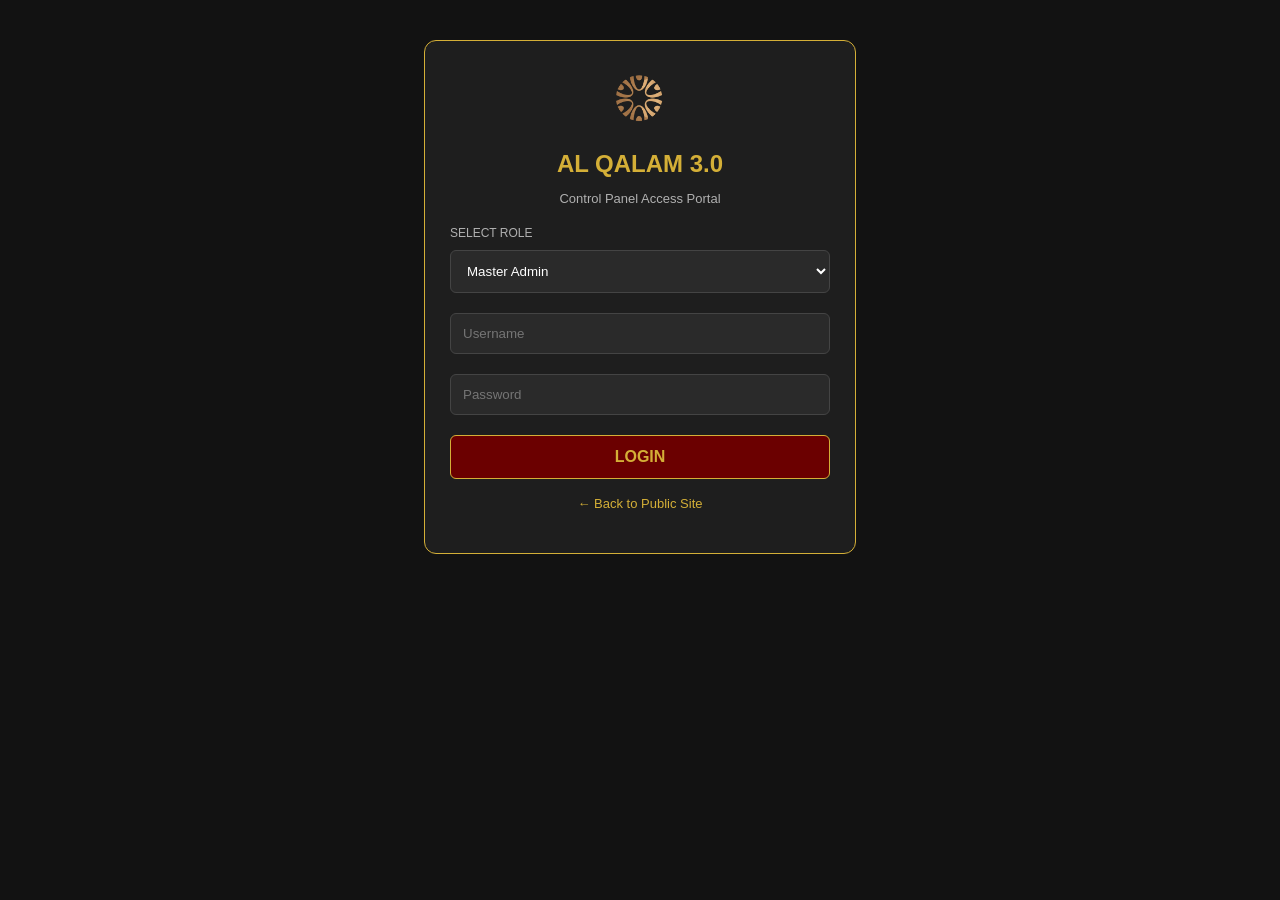
<file: admin-login.html>
<!DOCTYPE html>
<html lang="en">
<head>
    <meta charset="UTF-8">
    <meta name="viewport" content="width=device-width, initial-scale=1.0">
    <title>AL QALAM 3.0 - Management Login</title>
    <link rel="stylesheet" href="css/style.css">
    <style>
        .login-container {
            max-width: 380px;
            margin: 40px auto;
            background: var(--card-bg, #1e1e1e);
            padding: 25px;
            border-radius: 12px;
            border: 1px solid var(--accent, #D4AF37);
            text-align: center;
        }
        .login-container select, .login-container input {
            width: 100%;
            padding: 12px;
            margin: 10px 0;
            border-radius: 6px;
            border: 1px solid #444;
            background: #2a2a2a;
            color: white;
            box-sizing: border-box;
            outline: none;
        }
        .login-btn {
            width: 100%;
            padding: 12px;
            background: var(--primary, #3a3a3a);
            color: var(--accent, #D4AF37);
            border: 1px solid var(--accent, #D4AF37);
            border-radius: 6px;
            font-weight: bold;
            font-size: 16px;
            cursor: pointer;
            margin-top: 10px;
            transition: 0.3s;
        }
        .login-btn:hover {
            background: #4a4a4a;
        }
    </style>
</head>
<body>

    <div id="loadingOverlay" class="loading-overlay hidden">
        <img src="logo.png" alt="Logo" class="logo-spinner-img">
        <p>Authenticating...</p>
    </div>

    <div class="login-container">
        <img src="logo.png" alt="Logo" style="width: 70px; height: 70px; object-fit: contain;" onerror="this.style.display='none'">
        <h2 style="color: var(--accent, #D4AF37); margin: 10px 0 5px 0;">AL QALAM 3.0</h2>
        <p style="color: var(--text-muted, #aaa); font-size: 13px; margin-bottom: 20px;">Control Panel Access Portal</p>

        <form onsubmit="handleLogin(event)">
            <label style="display:block; text-align:left; font-size:12px; color:var(--text-muted, #aaa);">SELECT ROLE</label>
            <select id="userRole">
                <option value="admin">Master Admin</option>
                <option value="leader">Group Leader</option>
                <option value="judge">Judge Panel</option>
                <option value="code">Code Letter Officer</option>
                <option value="announcer">Announcer</option>
                <option value="prize">Prize Desk</option>
            </select>

            <input type="text" id="username" placeholder="Username" required>
            <input type="password" id="password" placeholder="Password" required>

            <button type="submit" class="login-btn">LOGIN</button>
        </form>
        <p style="margin-top: 15px;"><a href="index.html" style="color: var(--accent, #D4AF37); text-decoration: none; font-size: 13px;">← Back to Public Site</a></p>
    </div>

    <script src="js/db.js"></script>
    <script>
        function handleLogin(e) {
            e.preventDefault();
            const role = document.getElementById("userRole").value;
            const u = document.getElementById("username").value.trim();
            const p = document.getElementById("password").value.trim();

            const overlay = document.getElementById("loadingOverlay");
            if (overlay) overlay.classList.remove("hidden");

            setTimeout(() => {
                // Roles verification logic
                if (role === "admin" && u === "admin" && p === "8943278664") {
                    sessionStorage.setItem("alqalam_admin_logged_in", "true");
                    window.location.href = "admin.html";
        } else if (role === "leader" && (
            (u === "Andalusian Legends" && p === "45312678") ||
            (u === "Ottoman Titans" && p === "45312678") ||
            (u === "Baghdad Warriors" && p === "45312678")
        )) {
            localStorage.setItem("current_leader_group", u);
            window.location.href = "leader.html";
                } else if (role === "judge" && u === "judge" && p === "453126") {
                    window.location.href = "judge.html";
                } else if (role === "code" && u === "code" && p === "453126") {
                    window.location.href = "code-letter.html";
                } else if (role === "announcer" && u === "announcer" && p === "453126") {
                    window.location.href = "announcer.html";
                } else if (role === "prize" && u === "prize" && p === "453126") {
                    window.location.href = "prize.html";
                } else {
                    if (overlay) overlay.classList.add("hidden");
                    alert("Invalid Username or Password for selected role!");
                }
            }, 600);
        }
    </script>
</body>
</html>
</file>
<file: css/style.css>
:root {
    --primary: #6B0000;
    --accent: #D4AF37;
    --bg-dark: #121212;
    --card-bg: #1e1e1e;
    --text-light: #ffffff;
    --text-muted: #b0b0b0;
}

body {
    margin: 0;
    padding: 0;
    font-family: 'Segoe UI', Tahoma, Geneva, Verdana, sans-serif;
    background-color: var(--bg-dark);
    color: var(--text-light);
    overflow-x: hidden;
}

/* Header & Hamburger Button */
.main-header {
    background-color: var(--primary);
    padding: 12px 15px;
    display: flex;
    align-items: center;
    justify-content: space-between;
    border-bottom: 2px solid var(--accent);
    position: sticky;
    top: 0;
    z-index: 100;
}

.menu-toggle-btn {
    background: transparent;
    border: none;
    color: var(--accent);
    font-size: 26px;
    cursor: pointer;
    line-height: 1;
    padding: 0;
}

.brand h2 {
    margin: 0;
    color: var(--accent);
    font-size: 20px;
    letter-spacing: 1px;
}

/* Sidebar Nav */
.sidebar-overlay {
    position: fixed;
    top: 0;
    left: 0;
    width: 100vw;
    height: 100vh;
    background: rgba(0, 0, 0, 0.7);
    z-index: 1000;
}

.sidebar-menu {
    position: fixed;
    top: 0;
    left: -65vw;
    width: 60vw;
    max-width: 300px;
    height: 100vh;
    background: #181818;
    border-right: 2px solid var(--accent);
    z-index: 1001;
    transition: left 0.3s ease;
    display: flex;
    flex-direction: column;
}

.sidebar-menu.active {
    left: 0;
}

.sidebar-header {
    padding: 20px 15px;
    background: var(--primary);
    border-bottom: 1px solid var(--accent);
    display: flex;
    align-items: center;
    justify-content: space-between;
}

.sidebar-logo {
    width: 35px;
    height: 35px;
    object-fit: contain;
}

.sidebar-header h3 {
    margin: 0;
    color: var(--accent);
    font-size: 16px;
}

.close-sidebar-btn {
    background: transparent;
    border: none;
    color: white;
    font-size: 20px;
    cursor: pointer;
}

.sidebar-links {
    display: flex;
    flex-direction: column;
    padding: 15px 10px;
    gap: 10px;
}

.sidebar-links button, .admin-link-btn {
    background: transparent;
    border: 1px solid #333;
    color: var(--text-light);
    padding: 12px 15px;
    text-align: left;
    border-radius: 6px;
    font-size: 14px;
    cursor: pointer;
    text-decoration: none;
    display: block;
}

.admin-link-btn {
    margin-top: 20px;
    border-color: var(--accent);
    color: var(--accent);
    text-align: center;
}

.container {
    padding: 15px;
}

.hidden {
    display: none !important;
}

/* Custom Animated Logo Overlay */
.loading-overlay {
    position: fixed;
    top: 0; 
    left: 0; 
    width: 100vw; 
    height: 100vh;
    background: rgba(0, 0, 0, 0.9);
    display: flex;
    flex-direction: column;
    justify-content: center;
    align-items: center;
    z-index: 9999;
    transition: opacity 0.3s ease;
}

.loading-overlay p {
    color: var(--accent);
    margin-top: 15px;
    font-weight: bold;
    font-size: 15px;
    letter-spacing: 1px;
}

.logo-spinner-img {
    width: 90px !important;
    height: 90px !important;
    object-fit: contain;
    animation: spinLogo 0.9s linear infinite;
}

@keyframes spinLogo {
    0% { transform: rotate(0deg); }
    100% { transform: rotate(360deg); }
}

/* Hero Banner Custom Design */
.hero-banner {
    background: linear-gradient(135deg, var(--primary), #200000);
    padding: 25px 20px;
    border-radius: 12px;
    text-align: center;
    border: 1px solid var(--accent);
    margin-top: 5px;
    display: flex;
    flex-direction: column;
    align-items: center;
}

/* Top Branding Layout: Arabic/English on Left, Logo on Right */
.banner-top-brand {
    display: flex;
    align-items: center;
    justify-content: center;
    gap: 15px;
    margin-bottom: 12px;
}

.brand-text-group {
    text-align: right;
    display: flex;
    flex-direction: column;
}

.arabic-title {
    font-size: 28px;
    font-weight: bold;
    color: var(--text-light);
    line-height: 1.1;
}

.english-title {
    font-size: 14px;
    letter-spacing: 3px;
    color: var(--accent);
    font-weight: 600;
}

.banner-logo {
    width: 60px;
    height: 60px;
    object-fit: contain;
}

.tagline {
    font-size: 14px;
    color: var(--text-muted);
    font-style: italic;
    margin: 8px 0;
}

.main-title {
    color: var(--accent);
    font-size: 32px;
    margin: 5px 0;
    font-weight: 800;
    letter-spacing: 1.5px;
}

.sub-title {
    font-size: 13px;
    color: var(--text-light);
    letter-spacing: 0.5px;
    opacity: 0.9;
}

/* Group Score Banner Below Hero Banner */
.score-banner-container {
    display: flex;
    flex-direction: column;
    gap: 15px;
    margin-top: 15px;
    width: 100%;
}

.group-score-card {
    background: var(--card-bg);
    padding: 20px 15px;
    border-radius: 10px;
    text-align: center;
    border: 1px solid var(--accent);
    box-sizing: border-box;
    width: 100%;
    display: flex;
    flex-direction: column;
    align-items: center;
}

.group-score-card h3 {
    margin: 5px 0;
    font-size: 20px;
    color: var(--text-light);
}

.group-score-card .trophy-icon {
    font-size: 24px;
    margin-bottom: 2px;
}

.score-display {
    font-size: 28px;
    font-weight: bold;
    color: var(--accent);
    margin: 5px 0;
}

.score-label {
    font-size: 12px;
    color: var(--text-muted);
    text-transform: uppercase;
}

.rank-1 { border-left: 5px solid #ffd700; }
.rank-2 { border-left: 5px solid #c0c0c0; }
.rank-3 { border-left: 5px solid #cd7f32; }

.live-status-note {
    text-align: center;
    font-size: 12px;
    color: var(--text-muted);
    margin-top: 15px;
}

/* Common UI Elements */
.search-box input {
    width: 100%;
    padding: 10px;
    box-sizing: border-box;
    border-radius: 5px;
    border: 1px solid #444;
    background: #2a2a2a;
    color: white;
    margin-bottom: 15px;
}

.tab-buttons {
    display: flex;
    gap: 10px;
    margin-bottom: 15px;
}

.tab-btn {
    flex: 1;
    padding: 8px;
    background: #2a2a2a;
    border: 1px solid #444;
    color: white;
    border-radius: 4px;
}

.tab-btn.active {
    background: var(--primary);
    border-color: var(--accent);
}

.schedule-item, .result-card {
    background: var(--card-bg);
    padding: 12px;
    border-radius: 6px;
    margin-bottom: 10px;
    border: 1px solid #333;
}

.badge {
    font-size: 10px;
    padding: 3px 6px;
    border-radius: 3px;
    font-weight: bold;
}

.live-badge { background: #d9534f; color: white; }
.upcoming-badge { background: #f0ad4e; color: black; }

.print-btn {
    background: var(--accent);
    color: black;
    border: none;
    padding: 6px 12px;
    border-radius: 4px;
    font-weight: bold;
    margin-top: 8px;
    cursor: pointer;
  }
</file>
